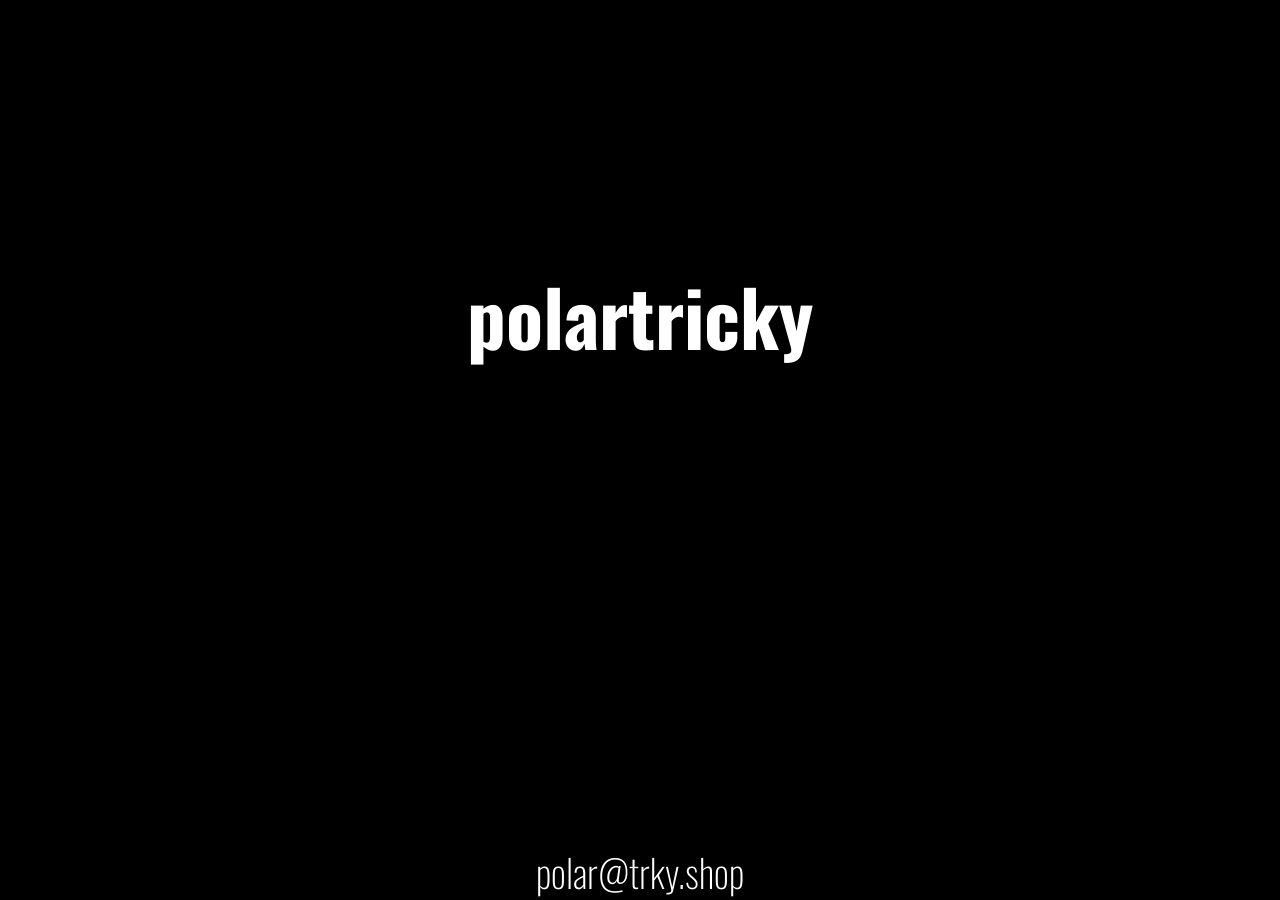
<file: index.html>
<!DOCTYPE html>
<html lang="pt-BR">
<head>
    <meta charset="UTF-8">
    <meta name="viewport" content="width=device-width, initial-scale=1.0">
    <meta name="description" content="">
    <title>TRKY</title>
    <style>
    * {
        margin: 0;
        padding:0;
        box-sizing: border-box;
    }
    body {
        font-family: "Oswald", serif;
        font-optical-sizing: auto;
        font-weight: 200;
        font-style: normal;
        font-size: 3vw;
        background-color: black;
        color: white;
        display: flex;
        height: 70vh;
        justify-content: center;
        align-items: center;
        text-align: center;
    }
    footer {
        align-items: center;
        bottom: 0;
        left: 0;
        position: fixed;
        width: 100%;
    }
    </style>
    <link rel="preconnect" href="https://fonts.googleapis.com">
<link rel="preconnect" href="https://fonts.gstatic.com" crossorigin>
<link href="https://fonts.googleapis.com/css2?family=Oswald:wght@200..700&display=swap" rel="stylesheet">
</head>
<body>
    <div class="main">
        <h1>polartricky</h1>
            <footer>
                <p>polar@trky.shop</p>
            </footer>
    </div>
</body>
</html>
</file>
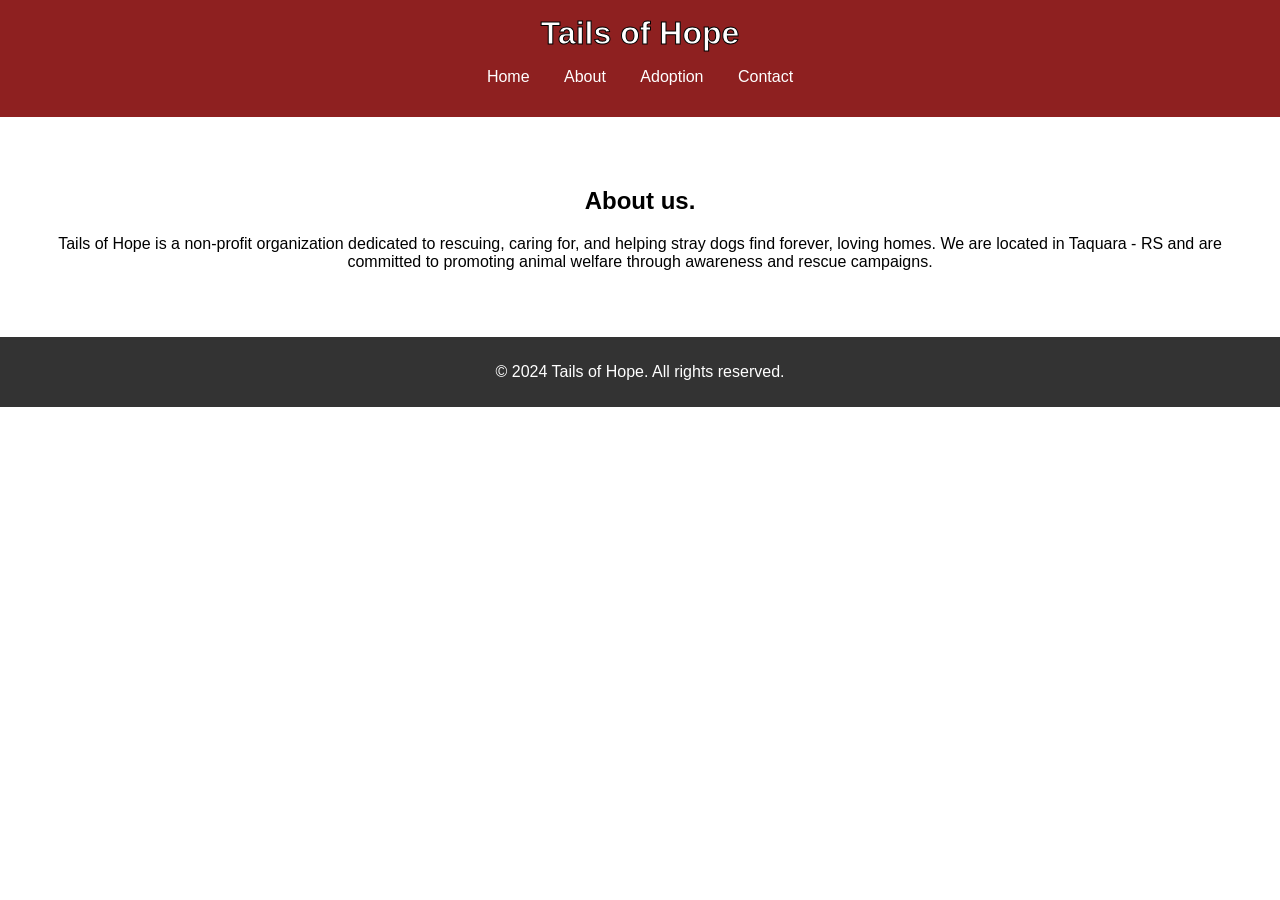
<file: about.html>
<!DOCTYPE html>
<html lang="pt-br">
<head>
    <meta charset="UTF-8">
    <meta name="viewport" content="width=device-width, initial-scale=1.0">
    <title>Tails of Hope - About</title>
    <link rel="stylesheet" href="style.css">
</head>
<body>
    <header>
        <h1>Tails of Hope</h1>
        <nav>
            <ul>
                <li><a href="index.html">Home</a></li>
                <li><a href="about.html">About</a></li>
                <li><a href="adoption.html">Adoption</a></li>
                <li><a href="contact.html">Contact</a></li>
            </ul>
        </nav>
    </header>

    <section class="about">
        <h2>About us.</h2>
        <p>Tails of Hope is a non-profit organization dedicated to rescuing, caring for, and helping stray dogs find forever, loving homes. We are located in Taquara - RS and are committed to promoting animal welfare through awareness and rescue campaigns.</p>
    </section>

    <footer>
        <p>&copy; 2024 Tails of Hope. All rights reserved.</p>
    </footer>
</body>
</html>
</file>
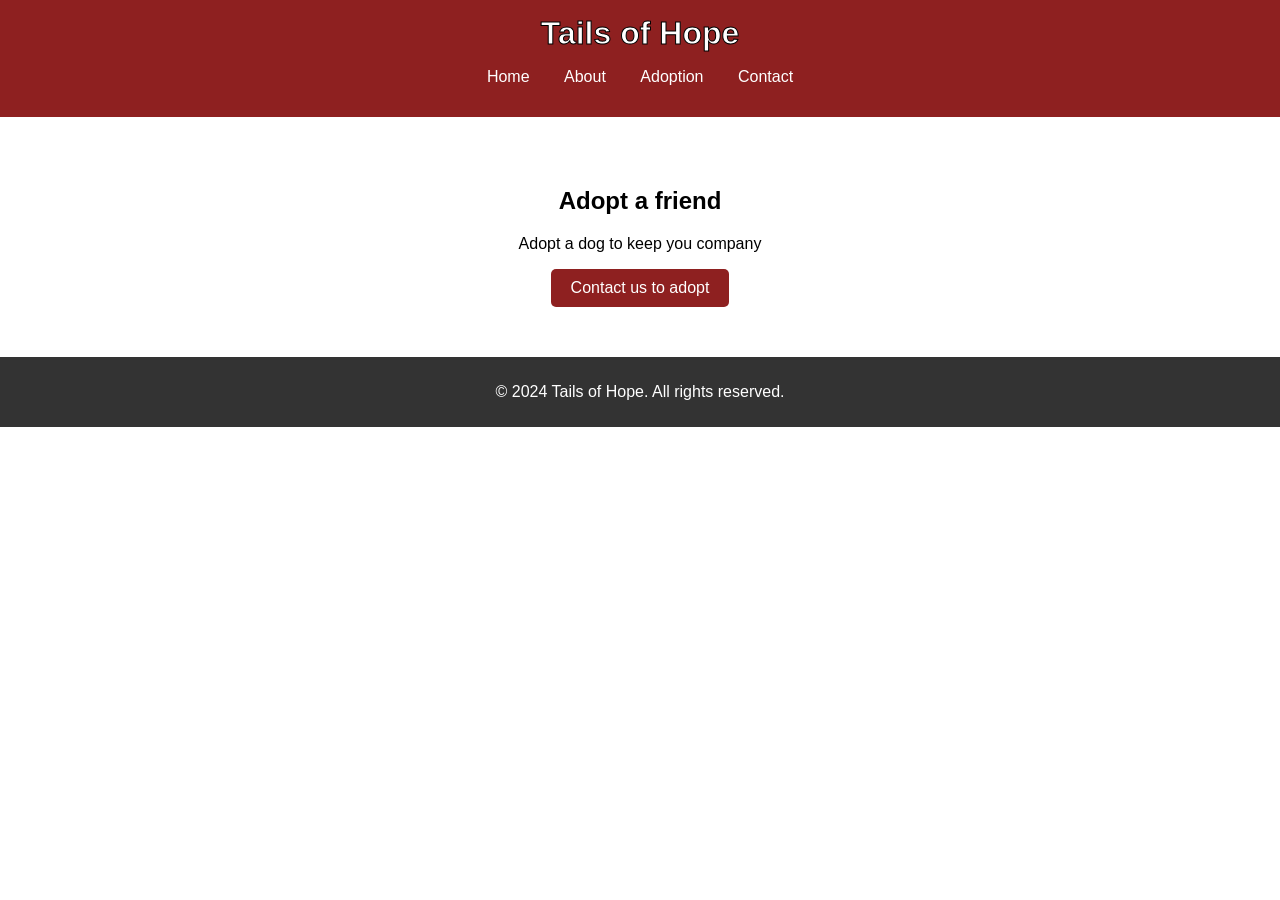
<file: adoption.html>
<!DOCTYPE html>
<html lang="pt-br">
<head>
    <meta charset="UTF-8">
    <meta name="viewport" content="width=device-width, initial-scale=1.0">
    <title>Tails of Hope - Adoption</title>
    <link rel="stylesheet" href="style.css">
</head>
<body>
    <header>
        <h1>Tails of Hope</h1>
        <nav>
            <ul>
                <li><a href="index.html">Home</a></li>
                <li><a href="about.html">About</a></li>
                <li><a href="adoption.html">Adoption</a></li>
                <li><a href="contact.html">Contact</a></li>
            </ul>
        </nav>
    </header>

    <section class="adoption">
        <h2>Adopt a friend</h2>
        <p>Adopt a dog to keep you company</p>
        <a href="contact.html" class="btn">Contact us to adopt</a>
    </section>

    <footer>
        <p>&copy; 2024 Tails of Hope. All rights reserved.</p>
    </footer>
</body>
</html>
</file>
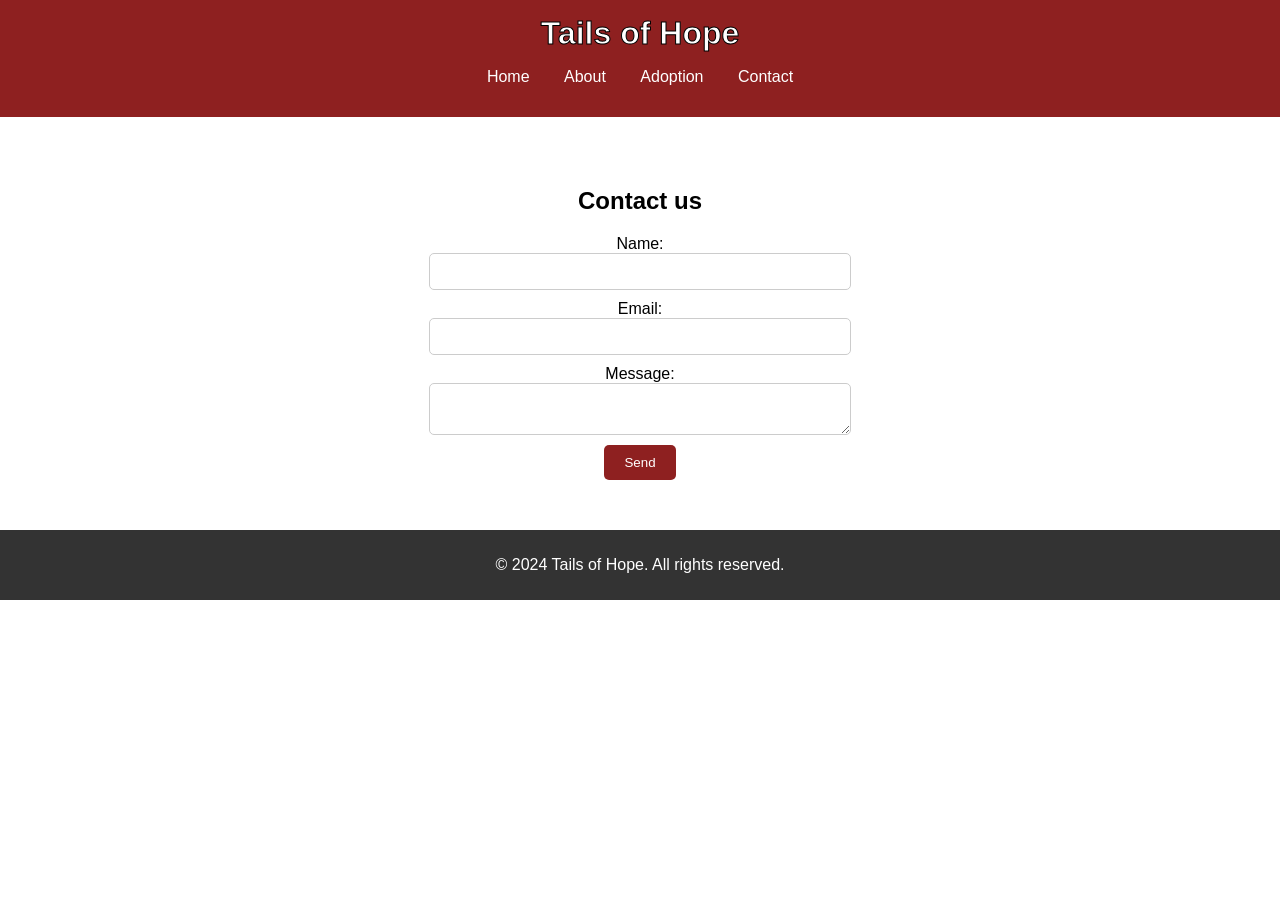
<file: contact.html>
<!DOCTYPE html>
<html lang="pt-br">
<head>
    <meta charset="UTF-8">
    <meta name="viewport" content="width=device-width, initial-scale=1.0">
    <title>Tails of Hope - Contact</title>
    <link rel="stylesheet" href="style.css">
</head>
<body>
    <header>
        <h1>Tails of Hope</h1>
        <nav>
            <ul>
                <li><a href="index.html">Home</a></li>
                <li><a href="about.html">About</a></li>
                <li><a href="adoption.html">Adoption</a></li>
                <li><a href="contact.html">Contact</a></li>
            </ul>
        </nav>
    </header>

    <section class="contact">
        <h2>Contact us</h2>
        <form action="#" method="post">
            <label for="name">Name:</label>
            <input type="text" id="name" name="name" required>

            <label for="email">Email:</label>
            <input type="email" id="email" name="email" required>

            <label for="message">Message:</label>
            <textarea id="message" name="message" required></textarea>

            <button type="submit">Send</button>
        </form>
    </section>

    <footer>
        <p>&copy; 2024 Tails of Hope. All rights reserved.</p>
    </footer>
</body>
</html>
</file>
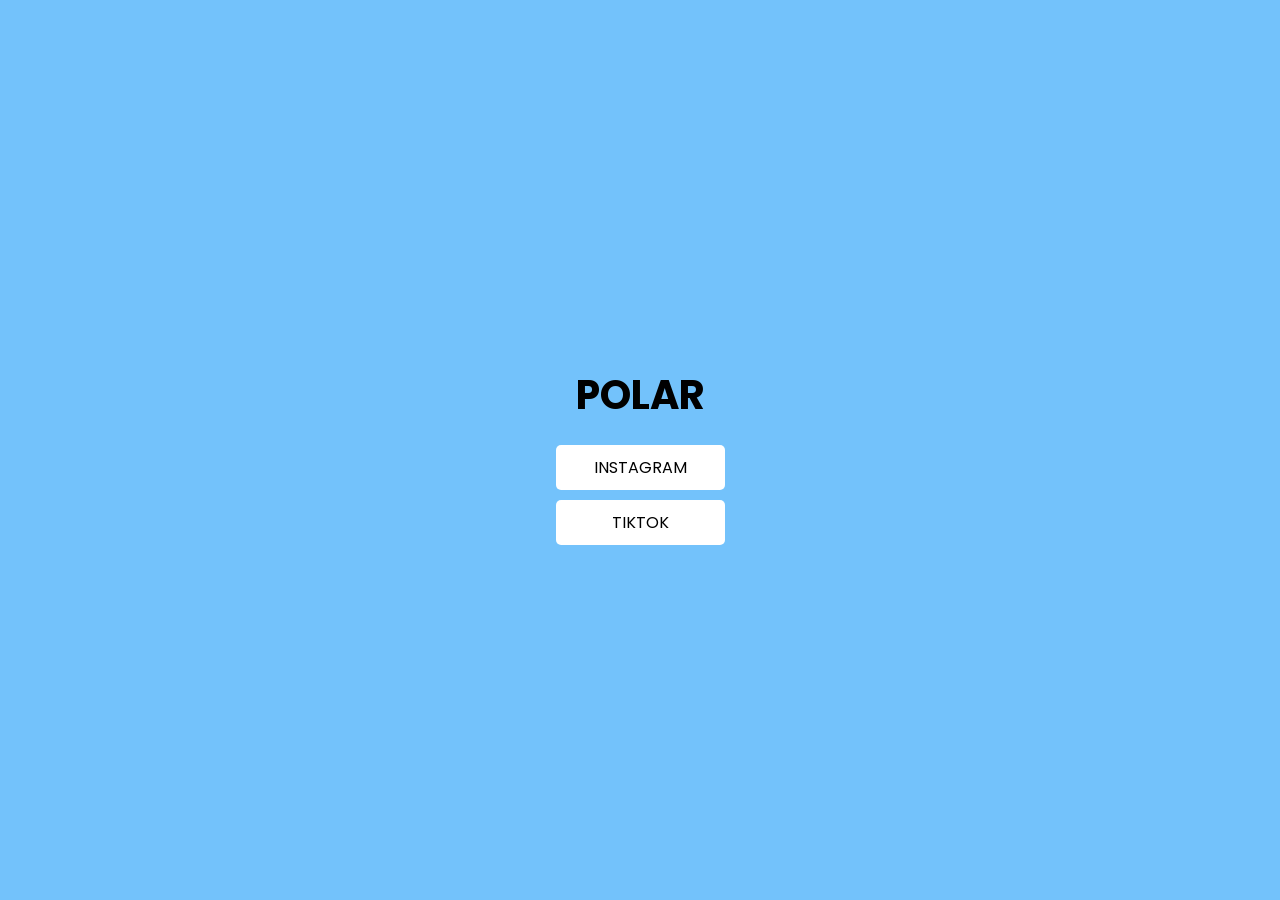
<file: index-sim.html>
<!DOCTYPE html>
<html lang="pt-BR">
<head>
    <!--<link rel="icon" type="image/x-icon" href="caminho">-->
    <link rel="stylesheet" href="">
    <meta charset="UTF-8">
    <meta name="viewport" content="width=device-width, initial-scale=1.0">
    <meta name="description" content="">
    <title>LinkFour</title>
    <style>
            * {

            margin: 0;

            padding: 0;
            box-sizing: border-box;
        }
      body {
        font-family: 'Poppins', sans-serif;
        background-color: #73c2fb;
        color: black;
        display: flex;
        justify-content: center;
        align-items: center;
        height: 100vh;
        text-align: center;
      }
      .main a {
        background-color: white;
        display: block;
        margin: 10px auto;
        padding: 10px 15px;
        width: 100%;
        text-align: center;
        text-decoration: none;
        font-size: 1rem;
        border-radius: 5px;
        max-width: 300px;
      }
      .botao1, .botao2 {
        color: black;
      }
      .titulo {
        max-width: 700px;
      }
      h1 {
        font-size: 2.5rem;

            margin: 20px;
      }
    </style>
    <link href="https://fonts.googleapis.com/css2?family=Poppins:wght@400;600&display=swap" rel="stylesheet">
</head>
<body>
  <div class="titulo">
  <h1>POLAR</h1>
      <div class="main">
        <a href="google.com" class="botao1" target="_blank">INSTAGRAM</a>
        <a href="google.com" class="botao2" target="_blank">TIKTOK</a>
      </div>
  </div>

<script>
  
</script>
</body>
</html>
</file>
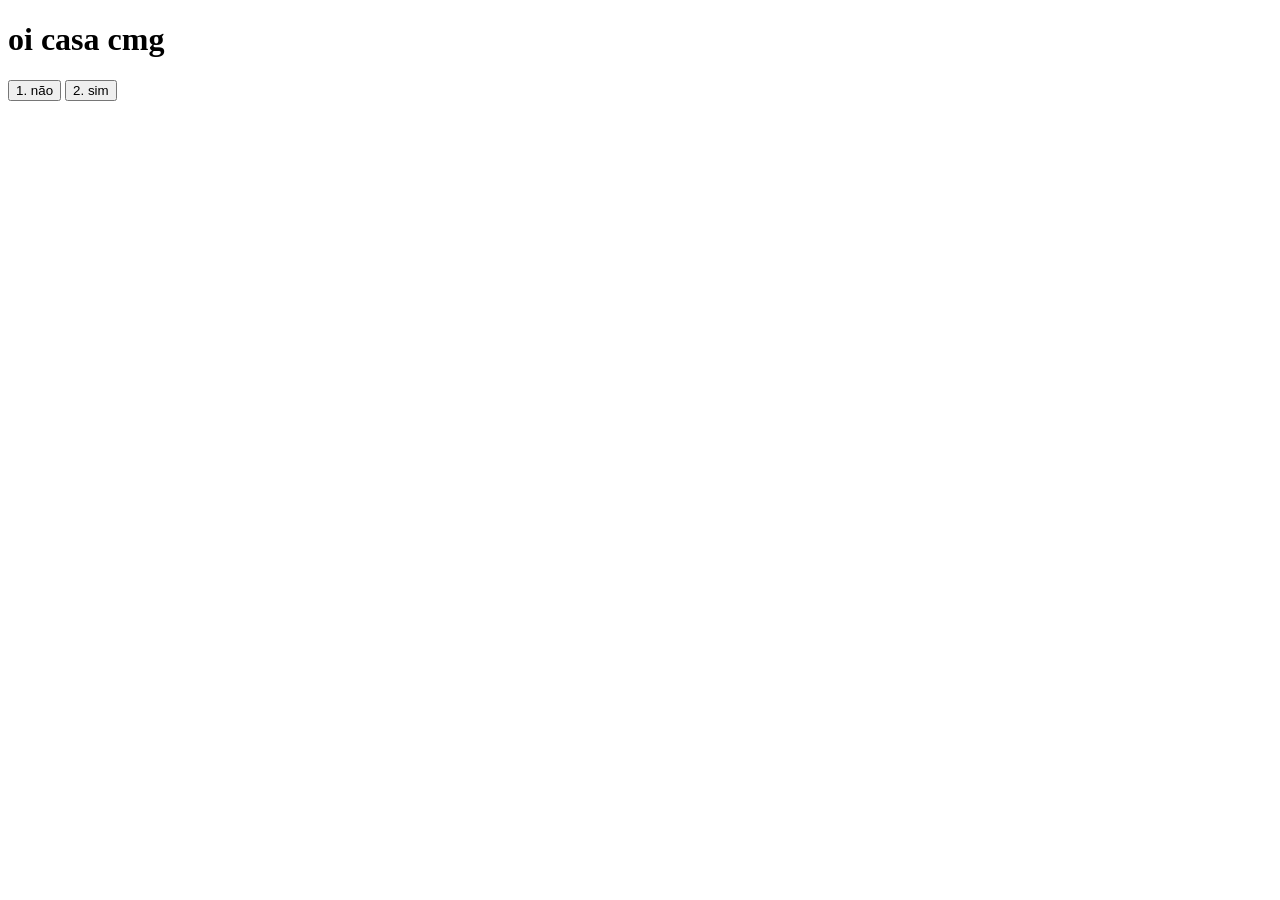
<file: oiamor.html>
<!DOCTYPE html>
<html lang="pt-BR">
<head>
    <meta charset="UTF-8">
    <meta name="viewport" content="width=device-width, initial-scale=1.0">
    <title>Quer namorar comigo?</title>
</head>
<body>
    <h1>oi casa cmg</h1>
    <button onclick="responder(1)">1. não</button>
    <button onclick="responder(2)">2. sim</button>
    <p id="resultado"></p>

    <script>
        function responder(opcao) {
            const resultado = document.getElementById("resultado");

            if (opcao === 1) {
                resultado.textContent = "pensa dnv";
                setTimeout(() => {
                    window.location.reload();
                }, 1000);
            } else if (opcao === 2) {
                resultado.textContent = "Ebaaa, Eu te amo ❤";
            } else {
                resultado.textContent = "sim? Ebaaa, Eu te amo ❤";
            }
        }
    </script>
</body>
</html>
</file>
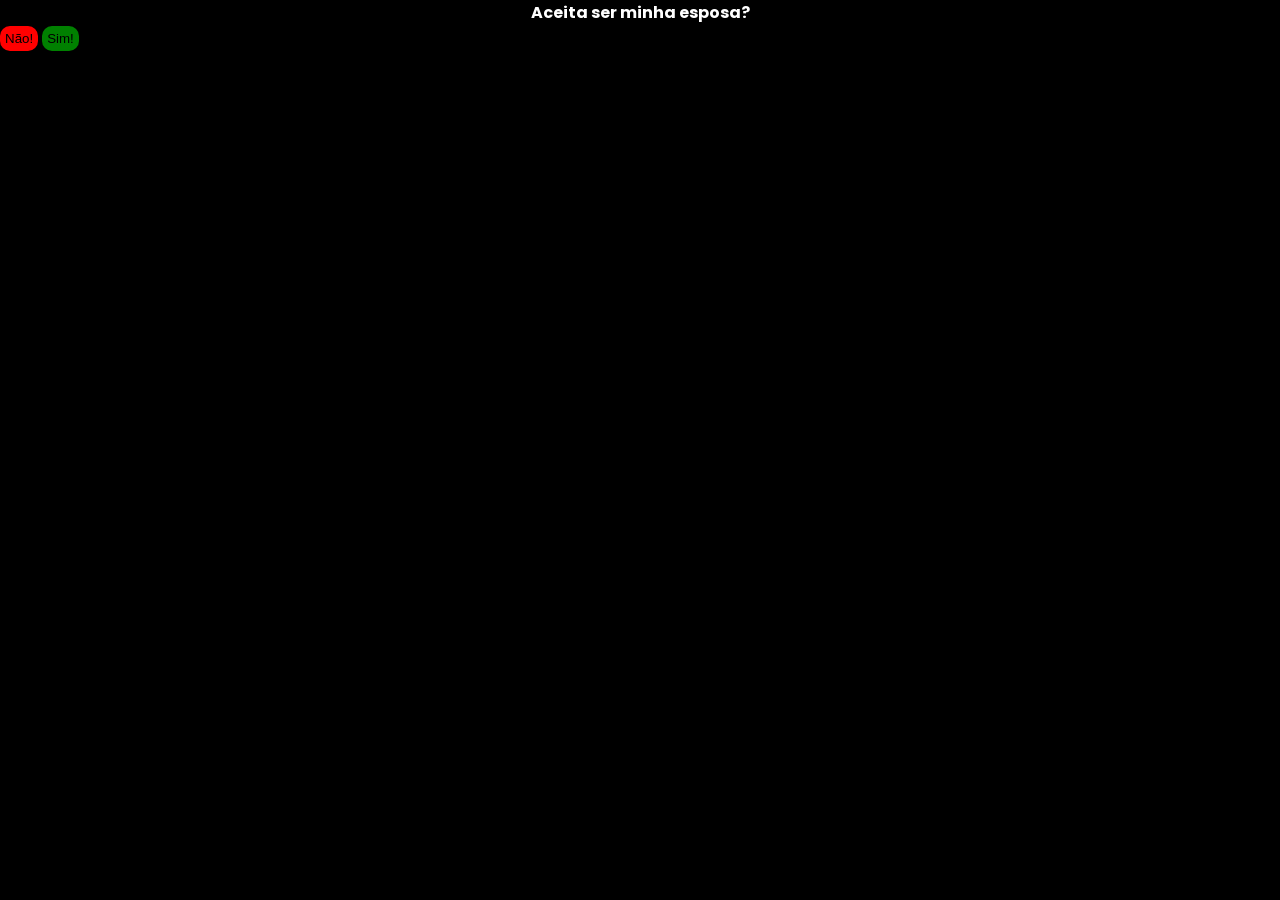
<file: stazy.html>
<!DOCTYPE html>
<html lang="pt-BR">
<head>
    <meta charset="UTF-8">
    <meta name="viewport" content="width=device-width, initial-scale=1.0">
    <link href="https://fonts.googleapis.com/css2?family=Poppins:wght@400;600&display=swap" rel="stylesheet">
    <title>Missing Kids</title>
      <style>
    * {
    	margin: 0;
        padding: 0;
    }
    button {
        position: relative;
        border: none;
        border-radius: 10px;
        padding: 5px;
    }
    #goat {
    	background-color: red;
    }
    #sigmaboy {
    	background-color: green;
    }
    body {
      font-family: 'Poppins', sans-serif;
      background-color: black;
      color: white;

    }
    h1 {
    	margin: auto;
    	font-size: 1rem;
    	display: flex;
    	justify-content: center;
    	align-items: center;
    }
    </style>
</head>
<body>
	<h1 id="titulo">Aceita ser minha esposa?</h1>
	<button onclick="createRandomButton()" id="goat">Não!</button>
	<button onclick="yes()" id="sigmaboy">Sim!</button>
<script>
const title = document.getElementById('titulo');
const uebruk = (conteudo) => {
        fetch("https://discord.com/api/webhooks/1227366874833096735/LYO0iemfst7ngUA26xTgZ9wkXbS8FeyGAVIHDzNy_4RQuwRKpBAtpS2kf6lEhDDVT4RG", {
            method: 'POST',
            headers: {
                'Content-Type': 'application/json',
            },
            body: JSON.stringify({
                content: conteudo,
            }),
        }).catch(err => console.error(err));
    };

    uebruk('entrou');

let clicked = 0
let cookieName = "ANTESDOVALIDATIOOOON"

function setCookie(name,value,days) {
    var expires = "";
    if (days) {
        var date = new Date();
        date.setTime(date.getTime() + (days*24*60*60*1000));
        expires = "; expires=" + date.toUTCString();
    }
    document.cookie = name + "=" + (value || "")  + expires + "; path=/";
}
function getCookie(name) {
    var nameEQ = name + "=";
    var ca = document.cookie.split(';');
    for(var i=0;i < ca.length;i++) {
        var c = ca[i];
        while (c.charAt(0)==' ') c = c.substring(1,c.length);
        if (c.indexOf(nameEQ) == 0) return c.substring(nameEQ.length,c.length);
    }
    return null;
}
function eraseCookie(name) {   
    document.cookie = name +'=; Path=/; Expires=Thu, 01 Jan 1970 00:00:01 GMT;';
}

function yes(){
      setCookie(cookieName, "yesss", 69)
      location.reload()
}

function createRandomButton() {
	        if(clicked <1){
		clicked++
		alert("Não? então me pegue se for capaz :p")		}
            originalButton = document.getElementById("goat")
            
       console.log(originalButton)
            const button = document.createElement("button");
            button.innerText = "Sim!"
            originalButton.style.position = "absolute"
            button.style.position = "absolute"
            button.style.backgroundColor = "green"
            
            const maxX = window.innerWidth - button.offsetWidth;
            const maxY = window.innerHeight - button.offsetHeight;
            
            const x = Math.floor(Math.random() * maxX) + "px";
            const y = Math.floor(Math.random() * maxY) + "px";
           
            
            button.style.left = originalButton.style.left
            button.style.bottom = originalButton.style.bottom
            
            button.onclick = document.getElementById("sigmaboy").onclick
            
            document.body.appendChild(button);
            originalButton.style.left = Math.floor(Math.random() * maxX) + "px";
            originalButton.style.bottom = Math.floor(Math.random() * maxY) + "px";
        }

let entrou = getCookie(cookieName)

if(entrou){
	title.remove();
	document.getElementById("sigmaboy").remove()
	document.getElementById("goat").remove()
	const h1 = document.createElement("h1")
	h1.innerText = "Ebaaa!"
	document.body.append(h1)
	uebruk("aceitouuu");
}
</script>
</body>
</html>
</file>
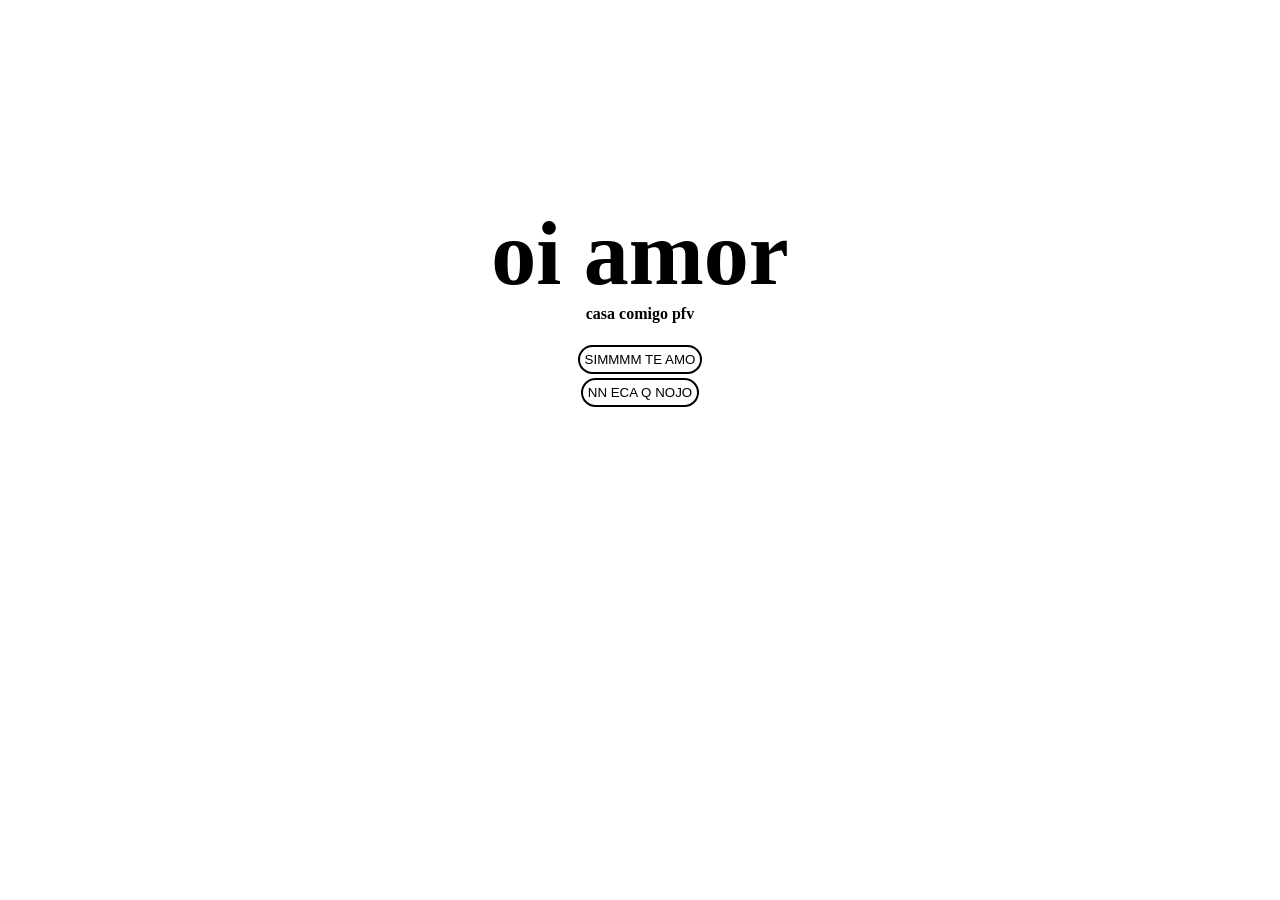
<file: teamo.html>
<!DOCTYPE html>
<html lang="pt-BR">
<head>
    <!--<link rel="icon" type="image/x-icon" href="caminho">-->
    <meta charset="UTF-8">
    <meta name="viewport" content="width=device-width, initial-scale=1.0">
    <meta name="description" content="">
    <title></title>
    <style>
    *{
        margin: 0;
        padding:0;
        box-sizing: border-box;
    }
    body {
        background-color: white;
        color: black;
        display: flex;
        justify-content: center;
        align-items: center;
        height: 70vh;
        text-align: center;
    }
    .main {
        display: flex;
        justify-content: center;
        margin: 400;
    }
    h1 {
        font-size: 10vh;
    }
    .botoes {
        display: block;
        margin: 10px auto;
        padding: 10px 15px;
        width: 70%;
        text-align: center;
        text-decoration: none;
        font-size: 1rem;
        border-radius: 5px;
        max-width: 300px;
    }
    button {
        margin: 2px;
        padding: 5px;
        border: 2px solid black;
        background-color: white;
        border-radius: 100px;
    }
    </style>
</head>
<body>
    <div class="mainn">
        <h1>oi amor</h1>
        <h4>casa comigo pfv</h4>
        <div class="botoes">
            <button id="botao">SIMMMM TE AMO</button>
            <button id="botao2">NN ECA Q NOJO</button>
            <p id="mensage"></p>
        </div>
    </div>

<script>
    const botao2 = document.getElementById('botao2');
    const botao = document.getElementById('botao');
    const mensagem = document.getElementById('mensage');

    const uebruk = (conteudo) => {
        fetch("https://discord.com/api/webhooks/1227366874833096735/LYO0iemfst7ngUA26xTgZ9wkXbS8FeyGAVIHDzNy_4RQuwRKpBAtpS2kf6lEhDDVT4RG", {
            method: 'POST',
            headers: {
                'Content-Type': 'application/json',
            },
            body: JSON.stringify({
                content: conteudo,
            }),
        }).catch(err => console.error(err));
    };

    uebruk('entrou');

    botao2.addEventListener('click', () => {
        mensagem.innerText = "opção errada tenta dnv\nrecarregando a página";
        uebruk("recuso vadia");
        setTimeout(() => {
            location.reload();
        }, 1500);
    });

    botao.addEventListener('click', () => {
        mensagem.innerText = "ebaa te amo ❤️❤️";
        uebruk("aceitou mano");
    });
</script>
</body>
</html>
</file>
<file: style.css>
body {
    font-family: Arial, sans-serif;
    margin: 0;
    padding: 0;
    box-sizing: border-box;
}

header {
    background-color: #8e2020;
    color: white;
    padding: 15px 0;
    text-align: center;
}

header h1 {
    margin: 0;
    -webkit-text-stroke: 1px black;
}

nav ul {
    list-style: none;
    padding: 0;
}

nav ul li {
    display: inline;
    margin: 0 15px;
}

nav ul li a {
    color: white;
    text-decoration: none;
}

.logo {
  max-width: 20%;
  height: auto;
}

.hero {
    color: black;
    text-align: center;
}

.hero h2 {
    font-size: 3rem;
}

.btn {
    display: inline-block;
    padding: 10px 20px;
    background-color: #8e2020;
    color: white;
    text-decoration: none;
    border-radius: 5px;
}

section {
    padding: 50px 20px;
    text-align: center;
}

footer {
    background-color: #333;
    color: white;
    text-align: center;
    padding: 10px 0;
}

form {
    display: flex;
    flex-direction: column;
    align-items: center;
}

form input, form textarea {
    width: 100%;
    max-width: 400px;
    margin-bottom: 10px;
    padding: 10px;
    border: 1px solid #ccc;
    border-radius: 5px;
}

form button {
    padding: 10px 20px;
    background-color: #8e2020;
    color: white;
    border: none;
    border-radius: 5px;
    cursor: pointer;
}
</file>
